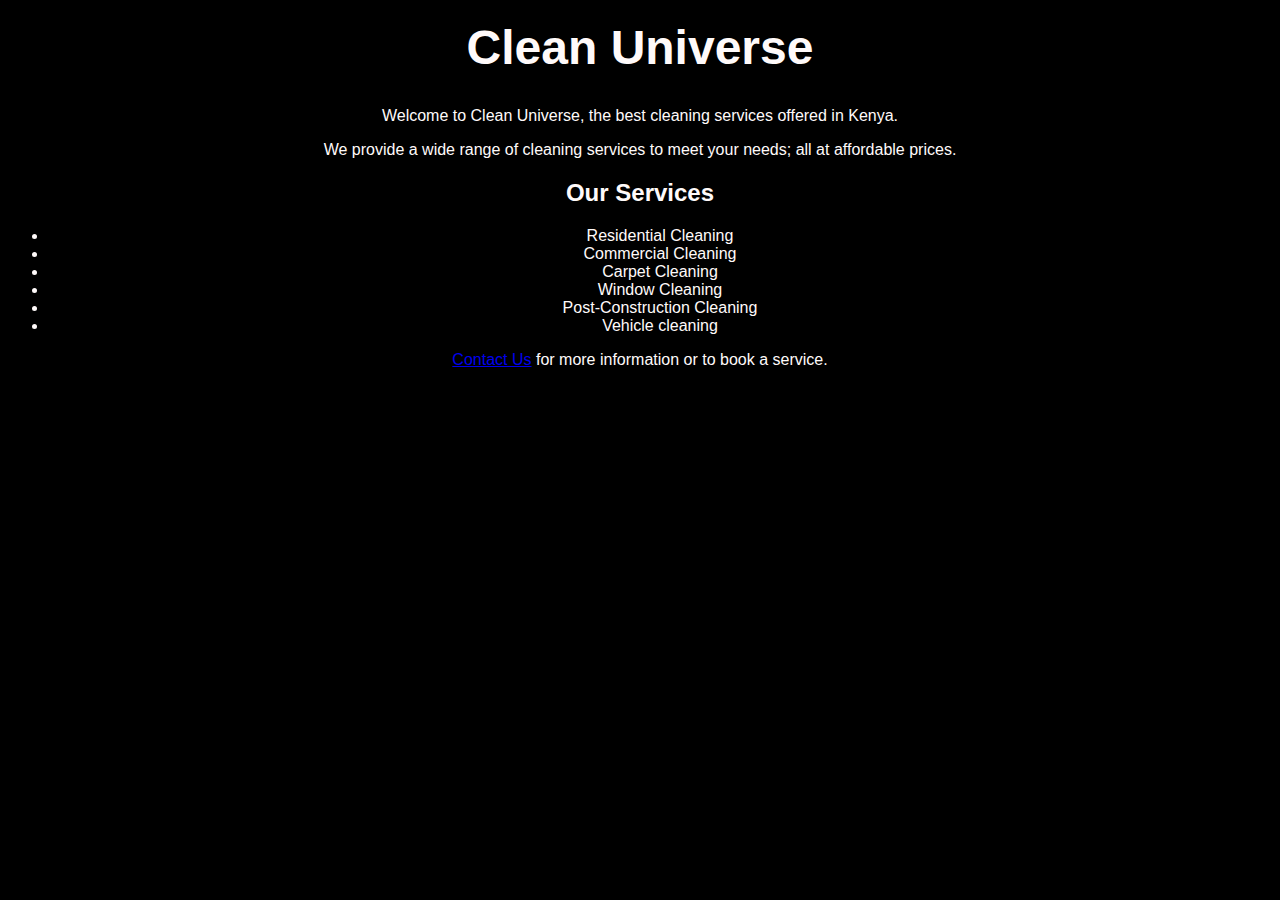
<file: index.html>
<!DOCTYPE html>
<html lang="en">
    <head>
        <meta charset="UTF-8">
        <meta name="viewport" content="width=device-width, initial-scale=1.0">
        <title>Cleanserve</title>
        <meta name="description" content="Cleanserve is a web-based tool for managing and serving clean data.">
        <meta name="keywords" content="cleanserve, data management, web tool, clean data">
        <link rel="stylesheet" href="style.css">
    </head>
    <body>
        <h1>Clean Universe</h1>
        <p>Welcome to Clean Universe, the best cleaning services offered in Kenya.</p>
        <p>We provide a wide range of cleaning services to meet your needs; all at affordable prices.</p>

        <h2>Our Services</h2>
        <ul>
            <li>Residential Cleaning</li>
            <li>Commercial Cleaning</li>
            <li>Carpet Cleaning</li>
            <li>Window Cleaning</li>
            <li>Post-Construction Cleaning</li>
            <li>Vehicle cleaning</li>
        </ul>
        <p><a href="contact.html">Contact Us</a> for more information or to book a service.</p>
    </body>
</html>
</file>
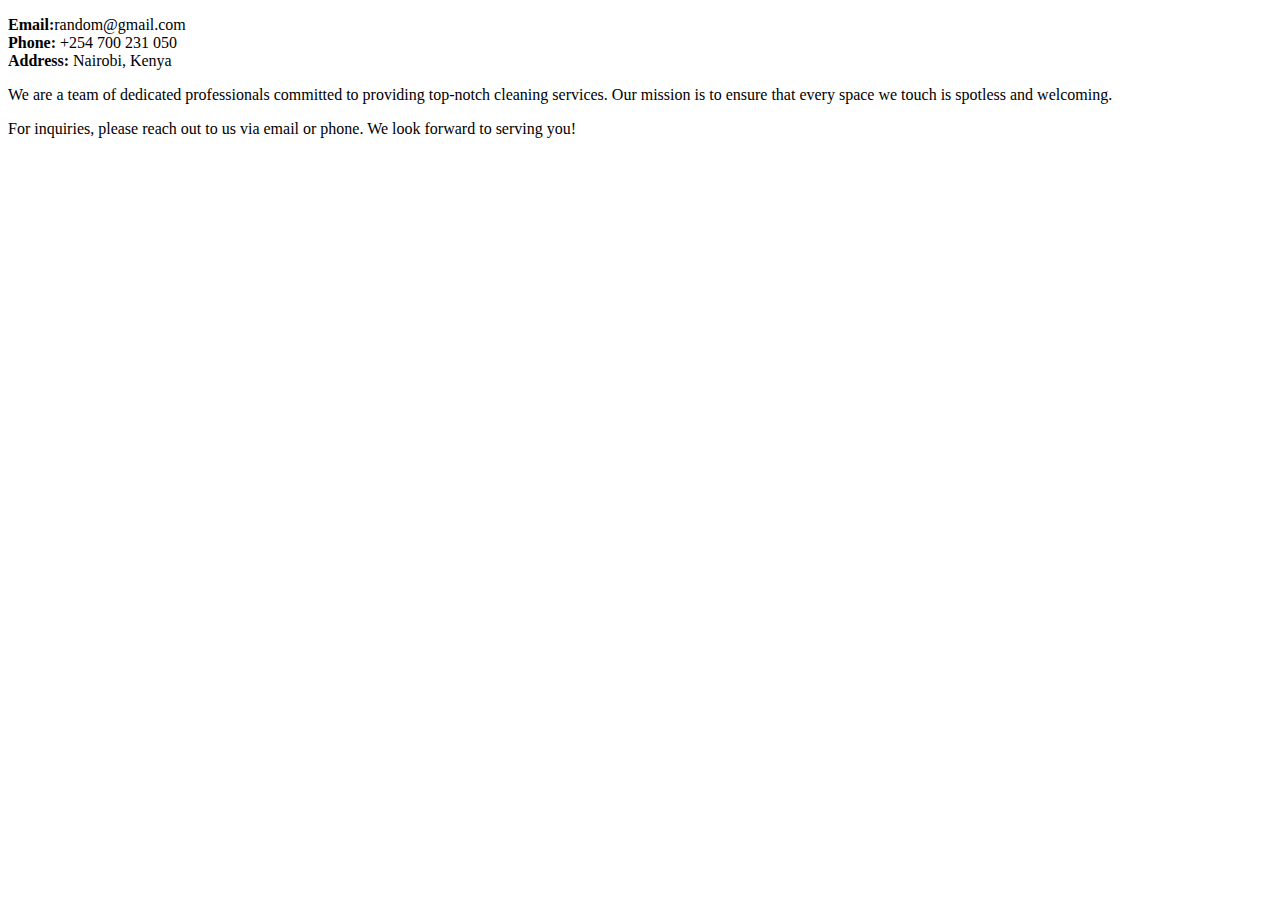
<file: contact.html>
<!DOCTYPE html>
<html lang="en">
<head>
    <meta charset="UTF-8">
    <meta name="viewport" content="width=device-width, initial-scale=1.0">
    <title>About Us</title>
</head>
<body>
    <p><strong>Email:</strong>random@gmail.com <br>
    <strong>Phone:</strong> +254 700 231 050 <br>
    <strong>Address:</strong> Nairobi, Kenya
    </p>
    <p>We are a team of dedicated professionals committed to providing top-notch cleaning services. Our mission is to ensure that every space we touch is spotless and welcoming.</p>
    <p>For inquiries, please reach out to us via email or phone. We look forward to serving you!</p>
    
</body>
</html>
</file>
<file: style.css>
body {
    font-family:Impact, Haettenschweiler, 'Arial Narrow Bold', sans-serif;
    background-color:black;
    color:snow;
    text-align:center;
}


h1 {
    font-size: 3em;
    margin-top: 20px;
}

/* This is me adding my first ever comment,
    this should be the area for styling links.*/
</file>
